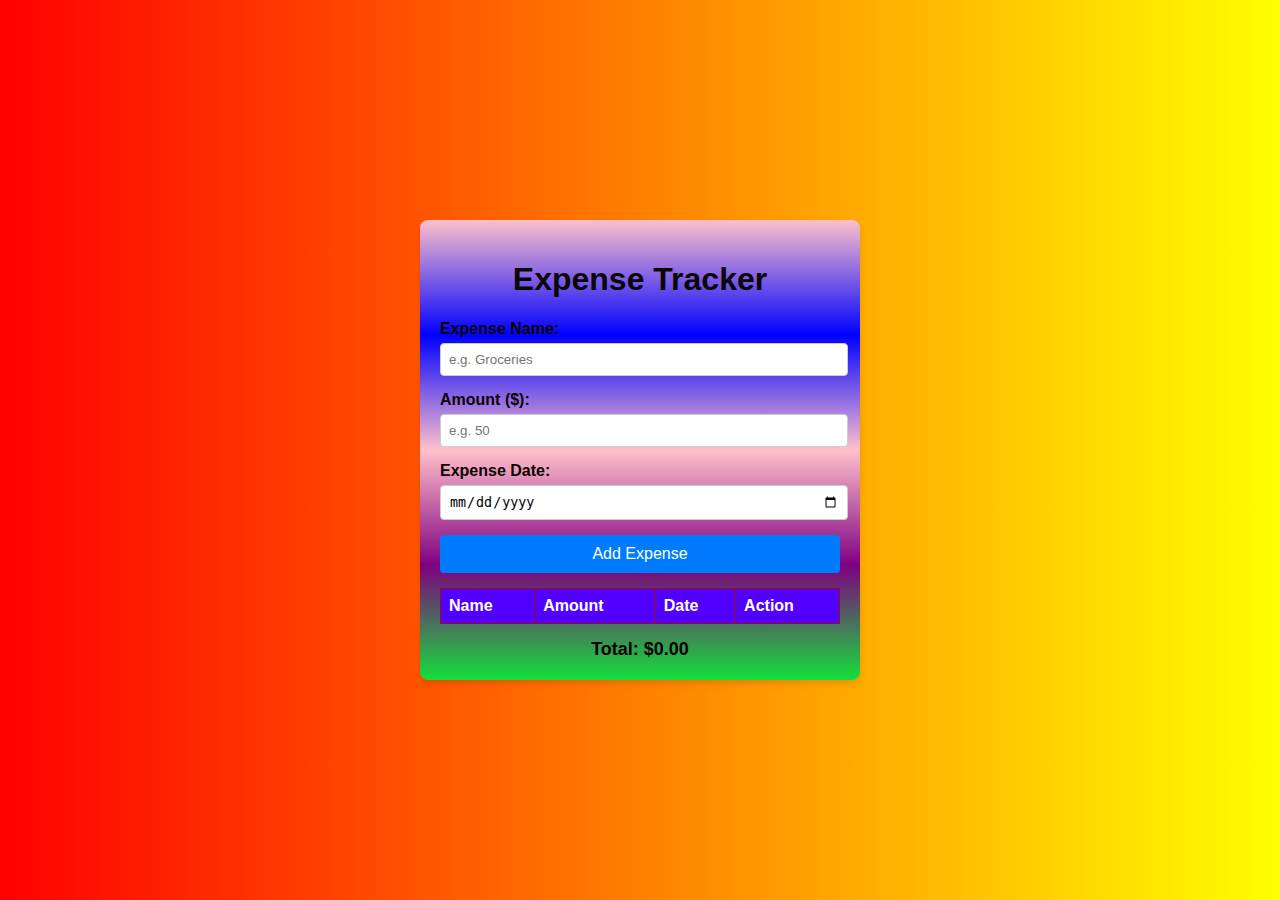
<file: ExpenseTracker/project/index.html>
<!DOCTYPE html>
<html lang="en">
<head>
    <meta charset="UTF-8">
    <meta name="viewport" content="width=device-width, initial-scale=1.0">
    <title>Expense Tracker</title>
   <link rel="stylesheet" href="style.css">
</head>
<body>
    <div class="expense-tracker">
        <h1>Expense Tracker</h1>
        <div class="form-group">
            <label for="expenseName">Expense Name:</label>
            <input type="text" id="expenseName" placeholder="e.g. Groceries">
        </div>
        <div class="form-group">
            <label for="expenseAmount">Amount ($):</label>
            <input type="number" id="expenseAmount" placeholder="e.g. 50" min="0.01">
        </div>
        <div class="form-group">
            <label for="expenseDate">Expense Date:</label>
            <input type="date" id="expenseDate">
        </div>
        <button class="add-expense-btn" onclick="addExpense()">Add Expense</button>

        <table id="expenseTable">
            <thead>
                <tr>
                    <th>Name</th>
                    <th>Amount</th>
                    <th>Date</th>
                    <th>Action</th>
                </tr>
            </thead>
            <tbody>
                <!-- Rows will be dynamically added here -->
            </tbody>
        </table>
        <div class="total">Total: $<span id="totalAmount">0.00</span></div>
    </div>
    <script src="script.js"></script>
</body>
</html>
</file>
<file: ExpenseTracker/project/style.css>
body {
    font-family: Arial, sans-serif;
    margin: 0;
    padding: 0;
    display: flex;
    justify-content: center;
    align-items: center;
    height: 100vh;
    background-image:linear-gradient(to right,red,yellow);
}

.expense-tracker {
    background-image: linear-gradient(pink,blue,pink,purple,rgb(20, 223, 57));
    border-radius: 8px;
    padding: 20px;
    box-shadow: 0 4px 6px rgba(0, 0, 0, 0.1);
    width: 400px;
}

h1 {
    text-align: center;
    color: #0c0707;
}

.form-group {
    margin-bottom: 15px;
   
}

label {
    display: block;
    margin-bottom: 5px;
    font-weight: bold;
    color: #0d0101;
}

input[type="text"], input[type="number"], input[type="date"] {
    width: calc(100% - 10px); 
    padding: 8px;
    border: 1px solid #ccc;
    border-radius: 4px;
}

button.add-expense-btn {
    width: 100%;
    padding: 10px;
    background-color: #007bff;
    color: white;
    border: none;
    border-radius: 4px;
    cursor: pointer;
    font-size: 16px;
}

button.add-expense-btn:hover {
    background-color: #33b300;
}

table {
    width: 100%;
    border-collapse: collapse;
    margin-top: 15px;
}

th, td {
    border: 1px solid #9d0d0d;
    padding: 8px;
    text-align: left;
}

th {
    background-color: #5100ff;
    color: white;
}

.delete-btn {
    background-color: #dc3545;
    color: white;
    border: none;
    padding: 5px 10px;
    border-radius: 4px;
    cursor: pointer;
}

.delete-btn:hover {
    background-color: #a71d2a;
}

.total {
    text-align: center;
    margin-top: 15px;
    font-size: 18px;
    font-weight: bold;
    color: #0a0202;
}
</file>
